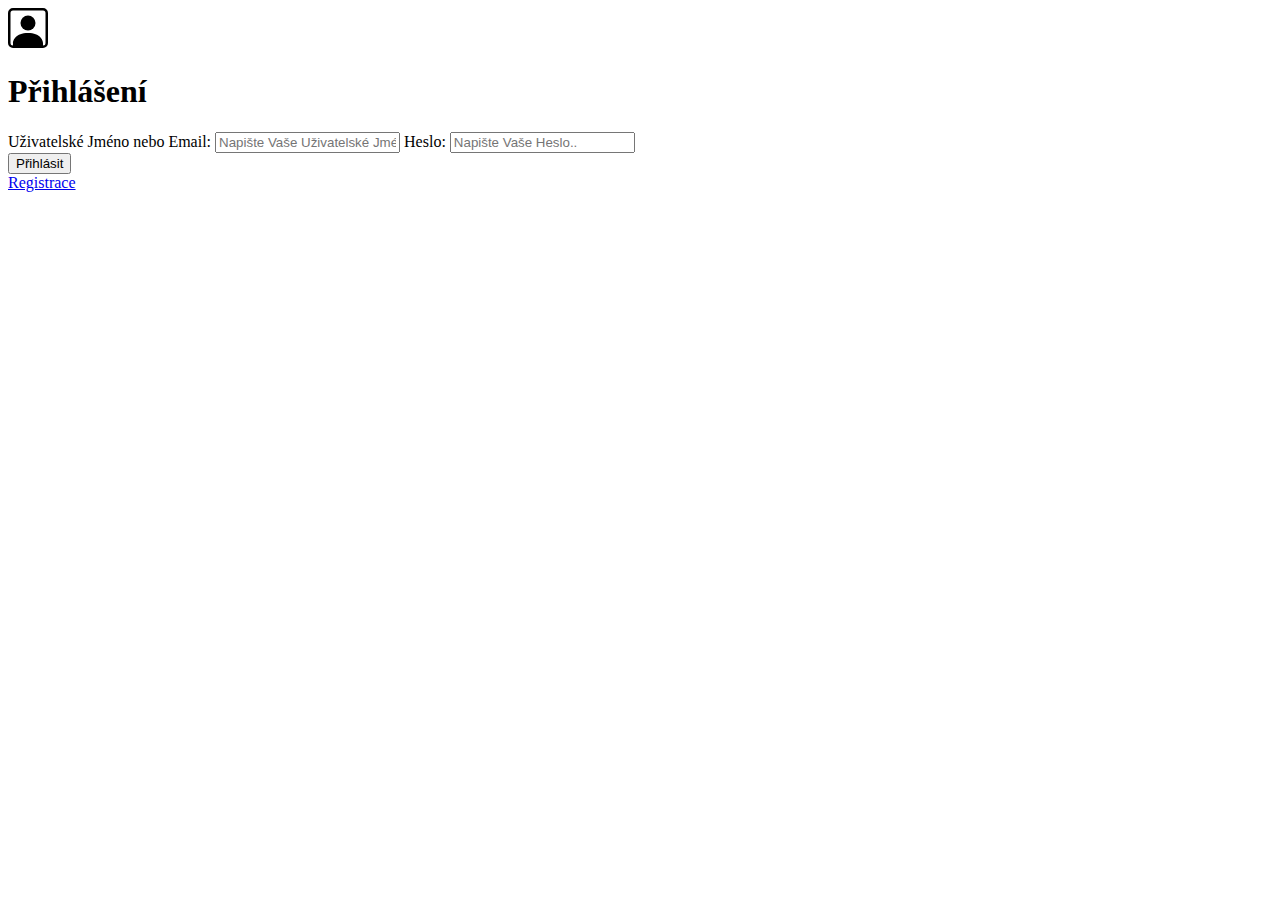
<file: index.html>
<!DOCTYPE html>
<html lang="en">
  <head>
    <meta charset="UTF-8">
    <meta name="viewport" content="width=device-width, initial-scale=1.0">
    <title>Přihlášení</title>
    <link rel="stylesheet" href="http://localhost/projekt_knihovna/bootstrap.min.css"/>
  </head>
  <body>
    <script src="https://cdn.jsdelivr.net/npm/bootstrap@5.3.3/dist/js/bootstrap.bundle.min.js" integrity="sha384-YvpcrYf0tY3lHB60NNkmXc5s9fDVZLESaAA55NDzOxhy9GkcIdslK1eN7N6jIeHz" crossorigin="anonymous"></script>
    
    <div class="container mt-5 pt-5">
      <div class="row">
        <div class="col-12 col-sm-8 col-md-6 m-auto">
          <div class="card bg-dark text-white" >
            <div class="card-body">
              <svg class="mx-auto" xmlns="http://www.w3.org/2000/svg" width="40" height="40" fill="currentColor" class="bi bi-person-square" viewBox="0 0 16 16">
                <path d="M11 6a3 3 0 1 1-6 0 3 3 0 0 1 6 0"/>
                <path d="M2 0a2 2 0 0 0-2 2v12a2 2 0 0 0 2 2h12a2 2 0 0 0 2-2V2a2 2 0 0 0-2-2zm12 1a1 1 0 0 1 1 1v12a1 1 0 0 1-1 1v-1c0-1-1-4-6-4s-6 3-6 4v1a1 1 0 0 1-1-1V2a1 1 0 0 1 1-1z"/>
              </svg>
              <h1>Přihlášení</h1>
              <form method="post" action="http://localhost/projekt_knihovna/login.php">
                <label for="usernameemail">Uživatelské Jméno nebo Email:</label>
                <input type="text" id="usernameemail" name="usernameemail" class="form-control my-3 py-2" placeholder="Napište Vaše Uživatelské Jméno nebo Email..">
      
                <label for="password">Heslo:</label>
                <input type="password" id="password" name="password" class="form-control my-3 py-2" placeholder="Napište Vaše Heslo..">
                <div class="text-center mt-3">
                  <input name="submit" type="submit" value="Přihlásit" class="btn btn-success">
                </div>

                <div class="text-center mt-3">
                  <a href="registration.php">Registrace<a></a>
                </div>
              </form>
                
            </div>
          </div>
        </div>
      </div>
    </div>
      
  </body>
</html>
</file>
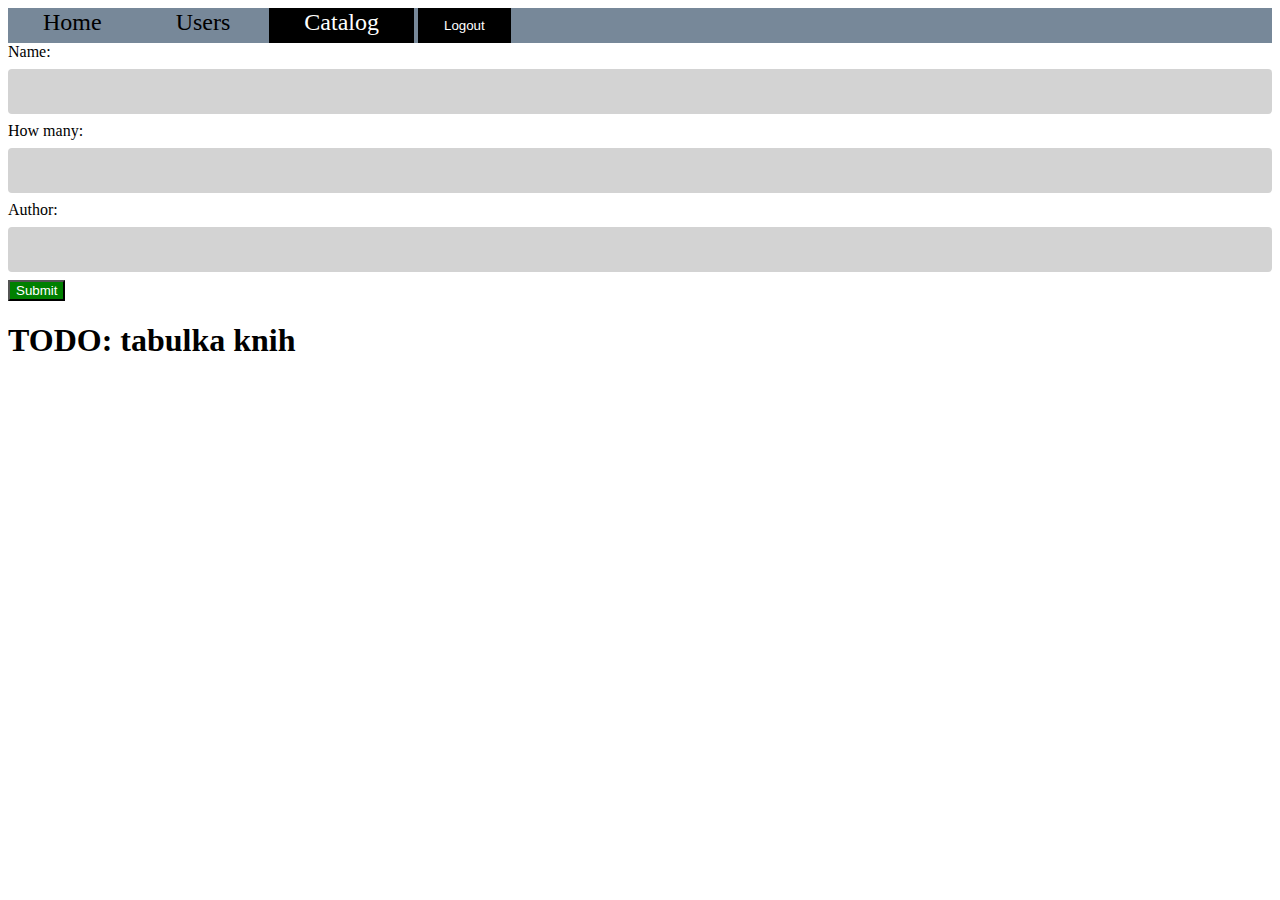
<file: catalog.html>
<!DOCTYPE html>
<html lang="en">
<head>
    <meta charset="UTF-8">
    <meta name="viewport" content="width=device-width, initial-scale=1.0">
    <title>Document</title>

    <link rel="stylesheet" href="knihovna_css.css"/>
    <link rel="stylesheet" href="catalog.css"/>
</head>
<body>

    <div class="topnavigator">
        <a href="home.html">Home</a>
        <a href="users.html">Users</a>
        <a href="/" class="here">Catalog</a>
        <button onclick="window.location.href = 'logout.php';"
    style="width: auto;">Logout</button>
    </div>
    <div id="divInsert">
        <form class="insertFormB" action="catalog.php" method="post">
            
                <label for="nazev">Name:</label>
                <input id="id1" type="text" class="form-control" id="nazev" name="nazev">
            
        
            
                <label for="pocet">How many:</label>
                <input id="id1" type="number" class="form-control" id="pocet" name="pocet">
            
        
            
                <label for="autor">Author:</label>
                <input id="id1" type="number" class="form-control" id="autor" name="autor">
            
            
            <input id="id4" type="submit" class="button button-primary">
        </form>
        </div>
    
    <script>
    
    </script>

    <h1>TODO: tabulka knih</h1>

</body>
</html>
</file>
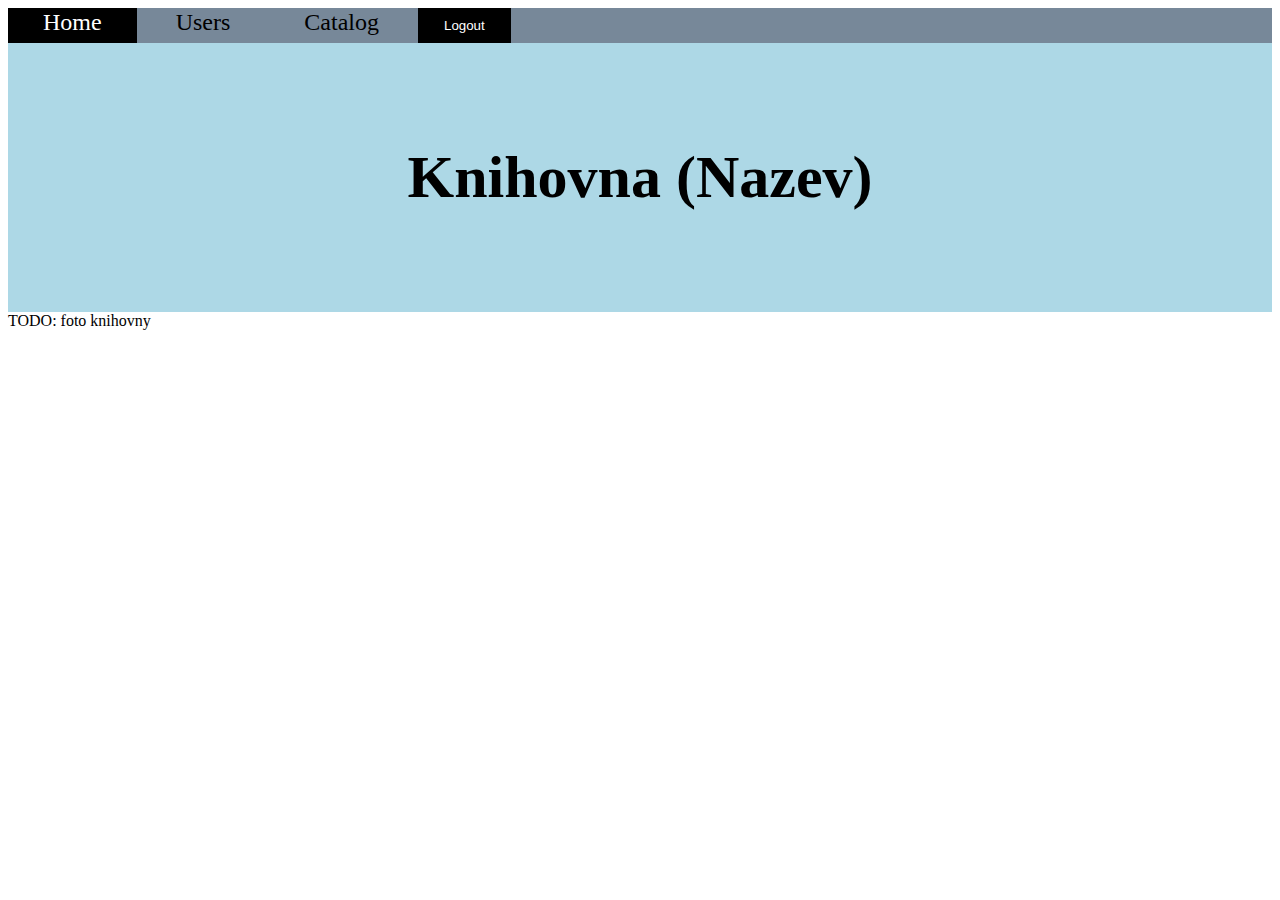
<file: home.html>
<!DOCTYPE html>
<html lang="en">
<head>
    <meta charset="UTF-8">
    <meta name="viewport" content="width=device-width, initial-scale=1.0">
    <title>Document</title>

    <link rel="stylesheet" href="knihovna_css.css"/>
</head>
<body>


<!--
    <div class="topnavigator">
        <a class="active" href="#home">Home</a>
        <a href="#users">Users</a>
        <a href="#catalog">Catalog</a>
        </div>
    -->


    <!--Ovladaci panel-->
    <div class="topnavigator">
    <a href="/" class="here">Home</a>
    <a href="http://localhost/projekt_knihovna/users.html">Users</a>
    <a href="http://localhost/projekt_knihovna/catalog.html">Catalog</a>
    <button onclick="window.location.href = 'logout.php';"
    style="width: auto;">Logout</button> 
    </div>

    <div class="header">
        <h1>Knihovna (Nazev)</h1>
        
    </div>
    <a>TODO: foto knihovny</a>
    
    </script>
</body>
</html>
</file>
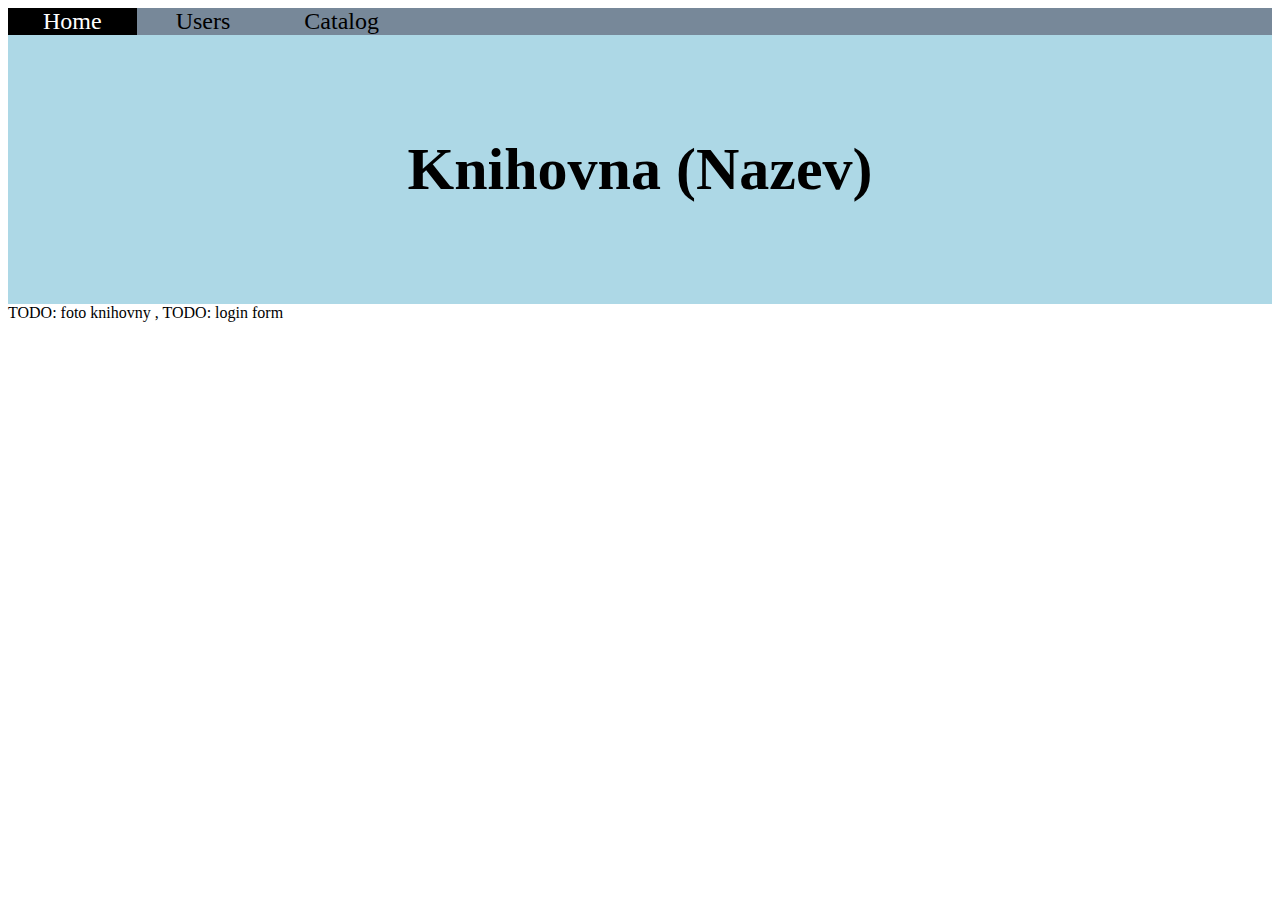
<file: obrazovky.html>
<!DOCTYPE html>
<html lang="en">
<head>
    <meta charset="UTF-8">
    <meta name="viewport" content="width=device-width, initial-scale=1.0">
    <title>Document</title>

    <link rel="stylesheet" href="knihovna_css.css"/>
</head>
<body>


<!--
    <div class="topnavigator">
        <a class="active" href="#home">Home</a>
        <a href="#users">Users</a>
        <a href="#catalog">Catalog</a>
        </div>
    -->

    <div class="topnavigator">
    <a href="/" class="here">Home</a>
    <a href="users.html">Users</a>
    <a href="catalog.html">Catalog</a>
    </div>

    <div class="header">
        <h1>Knihovna (Nazev)</h1>
        
    </div>
    <a>TODO: foto knihovny</a>
    <a>, TODO: login form </a>
    </a>

</body>
</html>
</file>
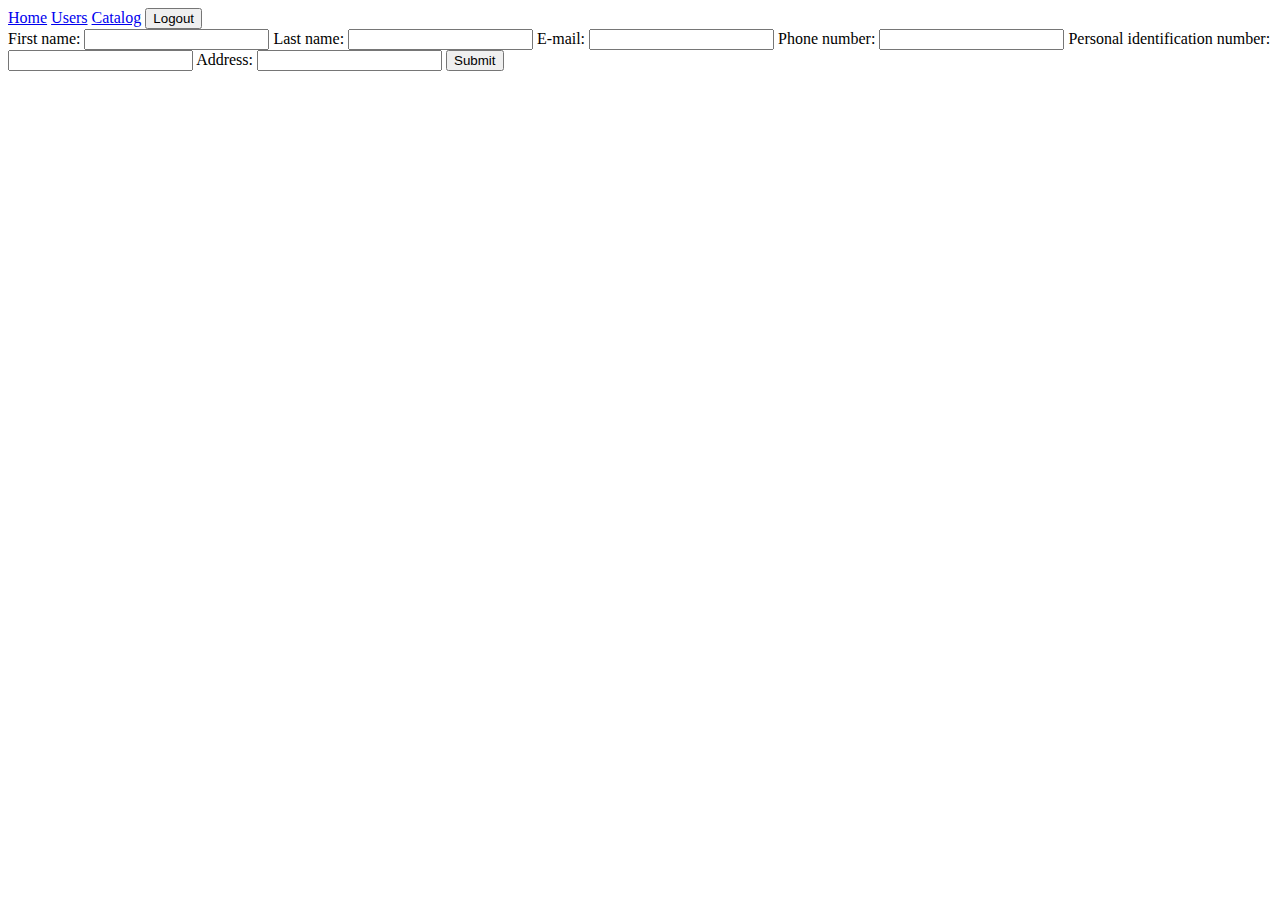
<file: users.html>
<!DOCTYPE html>
<html lang="en">
<head>
    <meta charset="UTF-8">
    <meta name="viewport" content="width=device-width, initial-scale=1.0">
    <title>Document</title>

    <link rel="stylesheet" href="http://localhost/projekt_knihovna/knihovna_css.css"/>
    <link rel="stylesheet" href="http://localhost/projekt_knihovna/users.css"/>
</head>
<body>

    <div class="topnavigator">
        <a href="home.html">Home</a>
        <a class="here" href="/">Users</a>
        <a href="catalog.html">Catalog</a>
        <button onclick="window.location.href = 'logout.php';"
    style="width: auto;">Logout</button>
    </div>




    <!--Formular na insert uzivatelu-->

<div id="divInsert">
<form class="insertFormU" action="users.php" method="post">
    
        <label for="jmeno">First name:</label>
        <input id="id2" type="text" class="form-control" id="jmeno" name="jmeno">
    

    
        <label for="prijmeni">Last name:</label>
        <input id="id2" type="text" class="form-control" id="prijmeni" name="prijmeni">
    

    
        <label for="email">E-mail:</label>
        <input id="id2" type="text" class="form-control" id="email" name="email">
    
    
    
        <label for="tel_cislo">Phone number:</label>
        <input id="id2" type="number" class="form-control" id="tel_cislo" name="tel_cislo">
    

    
        <label for="rodne_cislo">Personal identification number:</label>
        <input id="id2" type="number" class="form-control" id="rodne_cislo" name="rodne_cislo">
    

    
        <label for="adresa">Address:</label>
        <input id="id2" type="text" class="form-control" id="adresa" name="adresa">
    
    <input id="id3" type="submit" class="button button-primary">
</form>
</div>


    
    <script>
    
    </script>

  
</body>
</html>
</file>
<file: knihovna_css.css>
/*Horni panel*/
.topnavigator {
    background-color: lightslategray;
    overflow: hidden;
}

.topnavigator a {
    float: middle;
    color: black;
    text-align: center;
    padding: 20px 35px;
    text-decoration: none;
    font-size: 24px;
}

.topnavigator a.here {
    background-color: black;
    color: white;
}

/*Knihovna nadpis*/
.header {
padding: 60px;
text-align: center;
background: lightblue;
color: black;
font-size: 30px;
}

#id1 {               /*input [type=text], input [type=password]*/
width: 100%;
padding: 12px 20px;
margin: 8px 0;
display: inline-block;
border: 1px solid;
box-sizing: border-box;
} 

button {
background-color: black;
color: white;
padding: 10px 26px;
border: none;
cursor: pointer;
width: 10%;
text-align: center;
}

button:hover {
opacity: 0.8;
}
</file>
<file: catalog.css>
#id1 {
    width: 100%;
    background-color: rgb(211, 211, 211);
    color: black;
    padding: 15px 20px;
    margin: 8px 0;
    border: none;
    border-radius: 4px;
    cursor: pointer;
}

#id4 {
    background-color: green;
    color: white;
}

#divInsertB {
    width: 60%;
    border-radius: 5px;
    background: white;
    padding: 10px;
    position: sticky;
}
</file>
